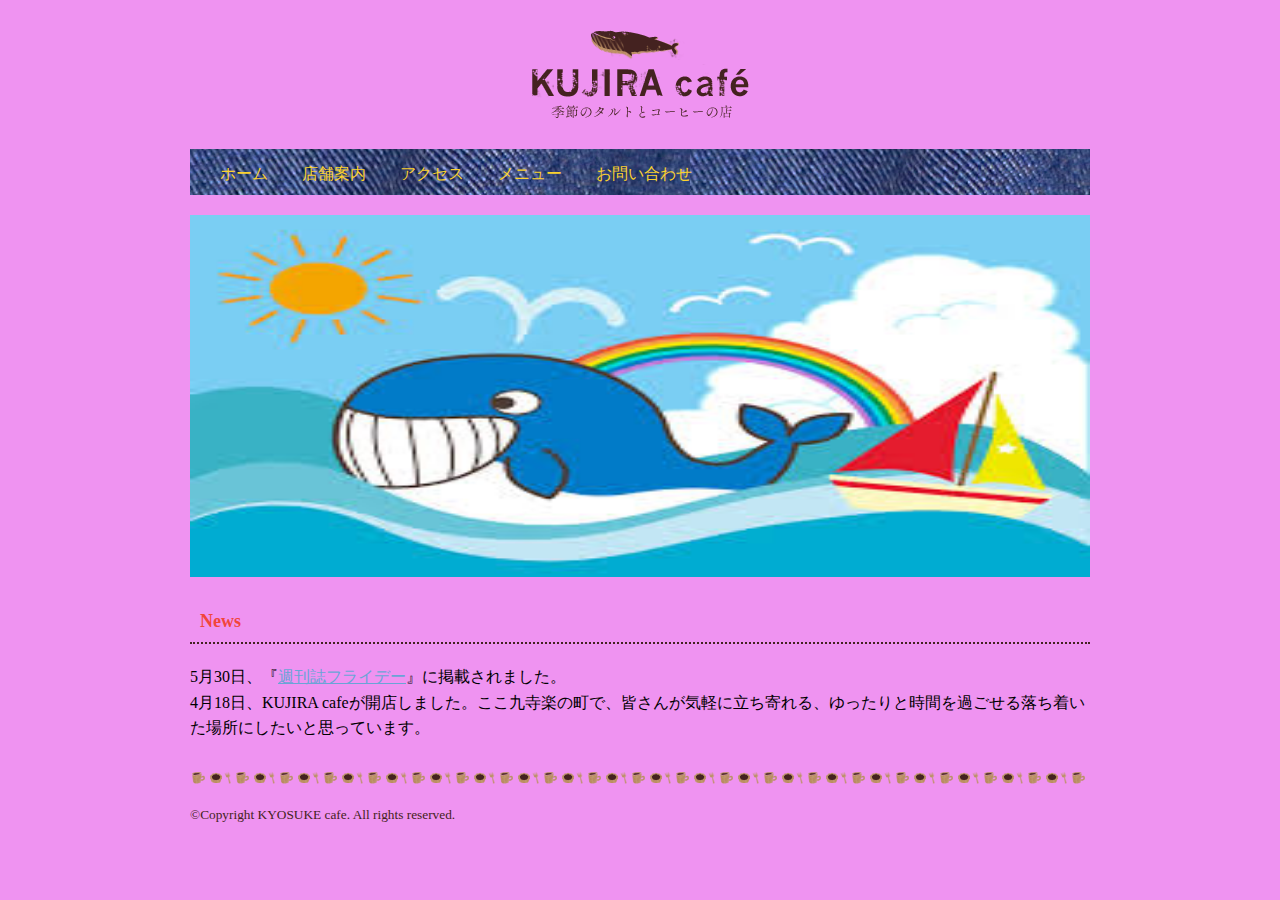
<file: docs/index.html>
﻿<!doctype html>
<html>
<head>
<meta charset="UTF-8">
<title>KUJIRA cafeへようこそ</title>
<link rel="stylesheet" type="text/css" href="css/style.css">
</head>
<body>
<div class="wrapper">
	<!-- ヘッダー -->
	<h1 id="logo"><a href="index.html"><img src="images/logo.png" width="217" height="89" alt="KUJIRA cafe"></a></h1>
	<ul id="nav">
		<li><a href="index.html">ホーム</a></li>
		<li><a href="about.html">店舗案内</a></li>
		<li><a href="access.html">アクセス</a></li>
		<li><a href="menu.html">メニュー</a></li>
		<li><a href="contact.html">お問い合わせ</a></li>
	</ul>
	<!-- ヘッダー ここまで -->
	<!-- メイン -->
	<div class="keyvisual">
		<img src="images/kujira.jpg" width="900" height="362" alt="">
	</div>
	<h2 id="news">News</h2>
	<p class="news_item">5月30日、『<a href="http://www.sbcr.jp" target="_blank">週刊誌フライデー</a>』に掲載されました。</p>
	<p class="news_item">4月18日、KUJIRA cafeが開店しました。ここ九寺楽の町で、皆さんが気軽に立ち寄れる、ゆったりと時間を過ごせる落ち着いた場所にしたいと思っています。</p>
	<!-- メイン ここまで -->
	<!-- フッター -->
	<div id="footer">
		<p>&copy;Copyright KYOSUKE cafe. All rights reserved.</p>
	</div>
	<!-- フッター ここまで -->
</div>
</body>
</html>
</file>
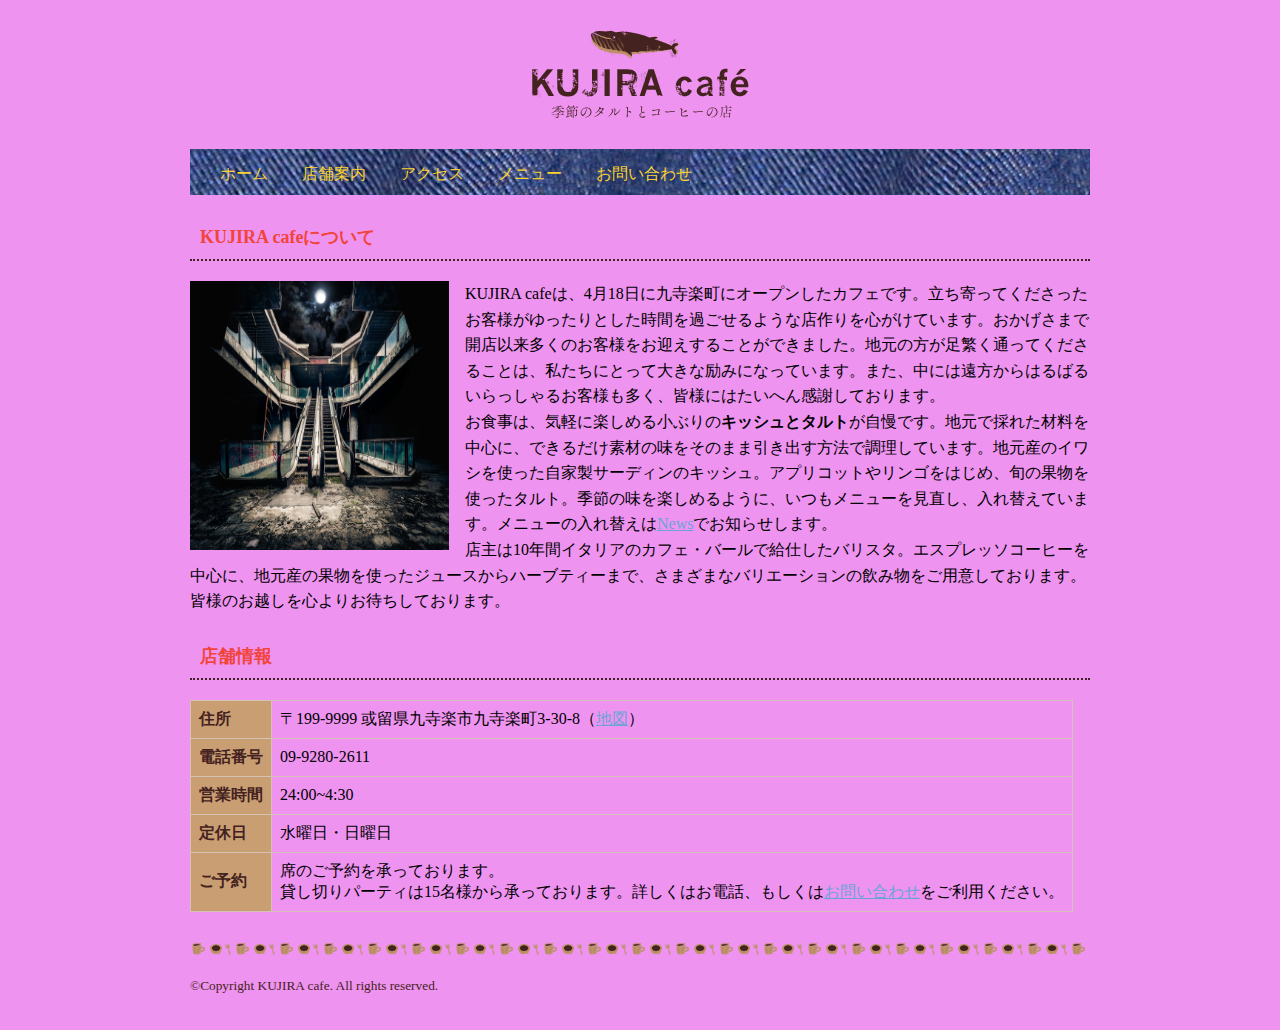
<file: docs/about.html>
<!doctype html>
<html>
<head>
<meta charset="UTF-8">
<title>KUJIRA cafeについて | KUJIRA cafe</title>
<link rel="stylesheet" type="text/css" href="css/style.css">
</head>
<body>
<div class="wrapper">
	<!-- ヘッダー -->
	<h1 id="logo"><a href="index.html"><img src="images/logo.png" width="217" height="89" alt="KUJIRA cafe"></a></h1>
	<ul id="nav">
		<li><a href="index.html">ホーム</a></li>
		<li><a href="about.html">店舗案内</a></li>
		<li><a href="access.html">アクセス</a></li>
		<li><a href="menu.html">メニュー</a></li>
		<li><a href="contact.html">お問い合わせ</a></li>
	</ul>
	<!-- ヘッダー ここまで -->
	<!-- メイン -->
	<h2>KUJIRA cafeについて</h2>
	<p class="float"><img src="images/tokyo.jpeg" width="259" height="269" alt="店舗写真">KUJIRA cafeは、4月18日に九寺楽町にオープンしたカフェです。立ち寄ってくださったお客様がゆったりとした時間を過ごせるような店作りを心がけています。おかげさまで開店以来多くのお客様をお迎えすることができました。地元の方が足繁く通ってくださることは、私たちにとって大きな励みになっています。また、中には遠方からはるばるいらっしゃるお客様も多く、皆様にはたいへん感謝しております。<br>
お食事は、気軽に楽しめる小ぶりの<strong>キッシュとタルト</strong>が自慢です。地元で採れた材料を中心に、できるだけ素材の味をそのまま引き出す方法で調理しています。地元産のイワシを使った自家製サーディンのキッシュ。アプリコットやリンゴをはじめ、旬の果物を使ったタルト。季節の味を楽しめるように、いつもメニューを見直し、入れ替えています。メニューの入れ替えは<a href="index.html#news">News</a>でお知らせします。<br>
店主は10年間イタリアのカフェ・バールで給仕したバリスタ。エスプレッソコーヒーを中心に、地元産の果物を使ったジュースからハーブティーまで、さまざまなバリエーションの飲み物をご用意しております。<br>
皆様のお越しを心よりお待ちしております。</p>
	<h2 class="clear">店舗情報</h2>
	<table class="info">
	<tr>
		<th>住所</th>
		<td>〒199-9999 或留県九寺楽市九寺楽町3-30-8（<a href="access.html">地図</a>）</td>
	</tr>
	<tr>
		<th>電話番号</th>
		<td>09-9280-2611</td>
	</tr>
	<tr>
		<th>営業時間</th>
		<td>24:00~4:30</td>
	</tr>
	<tr>
		<th>定休日</th>
		<td>水曜日・日曜日</td>
	</tr>
	<tr>
		<th>ご予約</th>
		<td>席のご予約を承っております。<br>
	貸し切りパーティは15名様から承っております。詳しくはお電話、もしくは<a href="contact.html">お問い合わせ</a>をご利用ください。</td>
	</tr>
	</table>
	<!-- メイン ここまで -->
	<!-- フッター -->
	<div id="footer">
		<p>&copy;Copyright KUJIRA cafe. All rights reserved.</p>
	</div>
	<!-- フッター ここまで -->
</div>
</body>
</html>
</file>
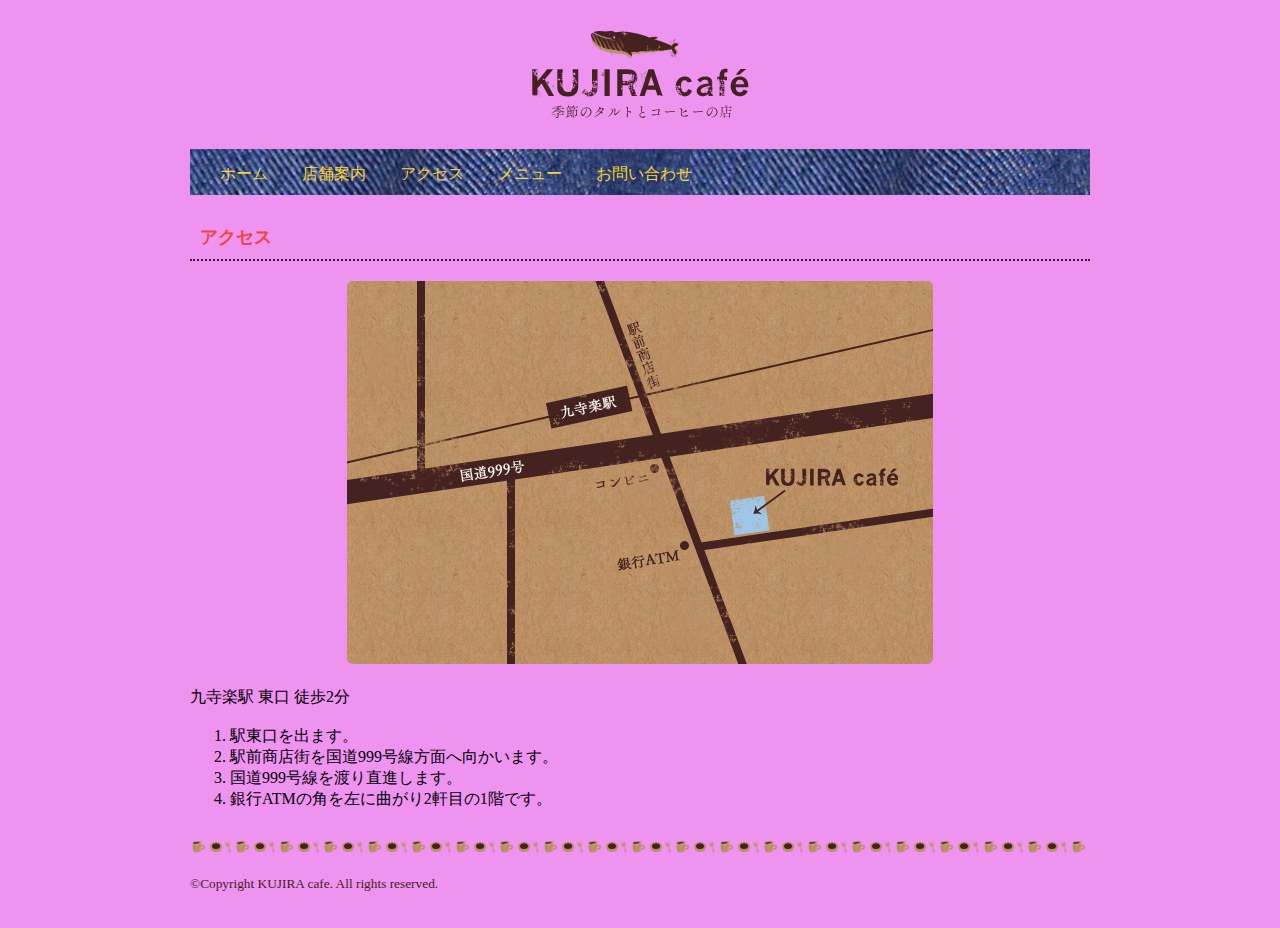
<file: docs/access.html>
<!doctype html>
<html>
<head>
<meta charset="UTF-8">
<title>アクセス | KUJIRA cafe</title>
<link rel="stylesheet" type="text/css" href="css/style.css">
</head>
<body>
<div class="wrapper">
	<!-- ヘッダー -->
	<h1 id="logo"><a href="index.html"><img src="images/logo.png" width="217" height="89" alt="KUJIRA cafe"></a></h1>
	<ul id="nav">
		<li><a href="index.html">ホーム</a></li>
		<li><a href="about.html">店舗案内</a></li>
		<li><a href="access.html">アクセス</a></li>
		<li><a href="menu.html">メニュー</a></li>
		<li><a href="contact.html">お問い合わせ</a></li>
	</ul>
	<!-- ヘッダー ここまで -->
	<!-- メイン -->
	<h2>アクセス</h2>
	<div class="map"><img src="images/map.png" width="586" height="383" alt="地図"></div>
	<p>九寺楽駅 東口 徒歩2分</p>
	<ol>
		<li>駅東口を出ます。</li>
		<li>駅前商店街を国道999号線方面へ向かいます。</li>
		<li>国道999号線を渡り直進します。</li>
		<li>銀行ATMの角を左に曲がり2軒目の1階です。</li>
	</ol>
	<!-- メイン ここまで -->
	<!-- フッター -->
	<div id="footer">
		<p>&copy;Copyright KUJIRA cafe. All rights reserved.</p>
	</div>
	<!-- フッター ここまで -->
</div>
</body>
</html>
</file>
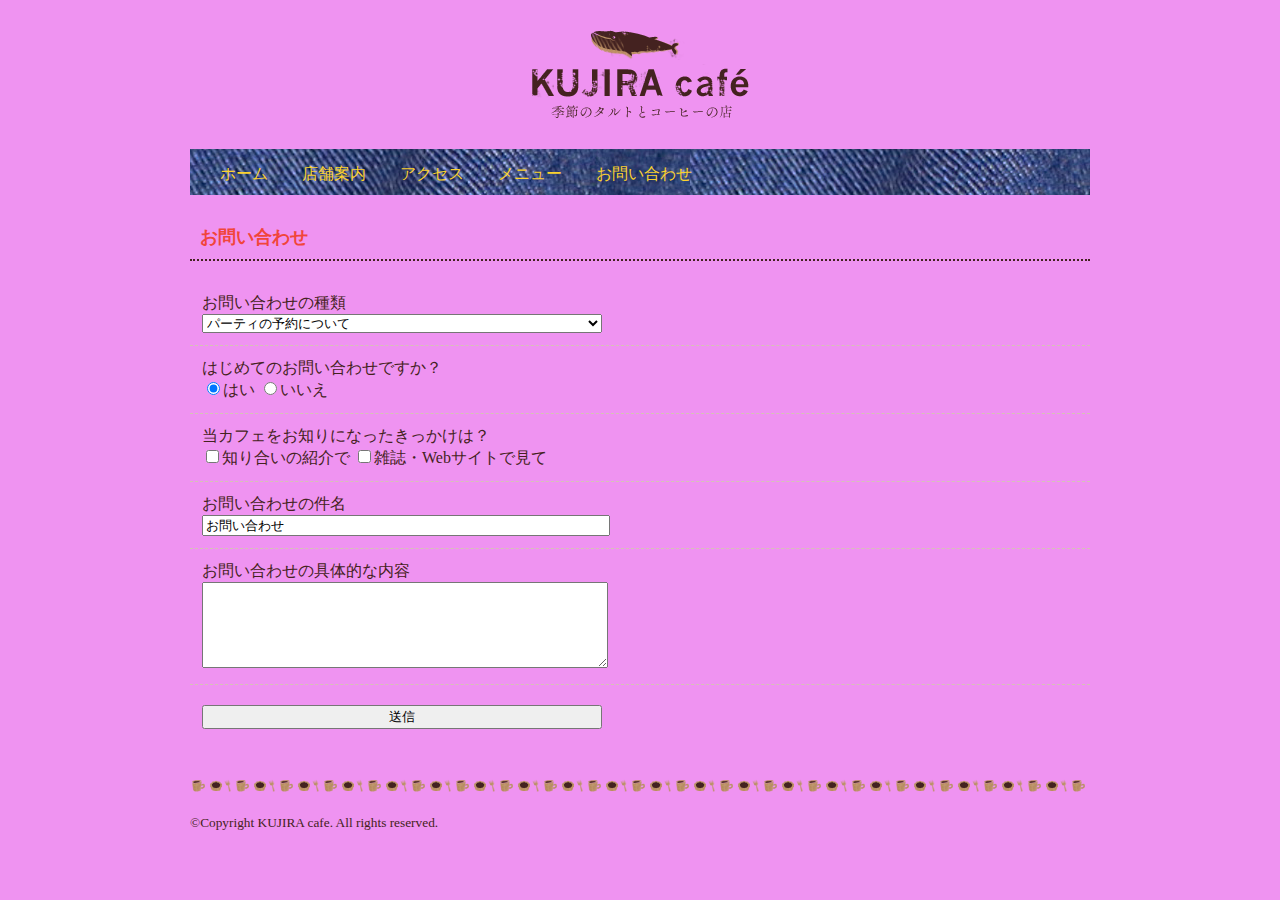
<file: docs/contact.html>
<!doctype html>
<html>
<head>
<meta charset="UTF-8">
<title>お問い合わせ | KUJIRA cafe</title>
<link rel="stylesheet" type="text/css" href="css/style.css">
</head>
<body>
<div class="wrapper">
	<!-- ヘッダー -->
	<h1 id="logo"><a href="index.html"><img src="images/logo.png" width="217" height="89" alt="KUJIRA cafe"></a></h1>
	<ul id="nav">
		<li><a href="index.html">ホーム</a></li>
		<li><a href="about.html">店舗案内</a></li>
		<li><a href="access.html">アクセス</a></li>
		<li><a href="menu.html">メニュー</a></li>
		<li><a href="contact.html">お問い合わせ</a></li>
	</ul>
	<!-- ヘッダー ここまで -->
	<!-- メイン -->
	<h2>お問い合わせ</h2>
	<form method="GET" action="result.html">
		<div>
			<label for="kind">お問い合わせの種類</label><br>
			<select id="kind" name="kind">
				<option value="reservation">パーティの予約について</option>
				<option value="contact">一般的な問い合わせ</option>
			</select>
		</div>
		<div>
			<label>はじめてのお問い合わせですか？</label><br>
			<label><input type="radio" name="first" value="yes" checked>はい</label>
			<label><input type="radio" name="first" value="no">いいえ</label>
		</div>
		<div>
			<label>当カフェをお知りになったきっかけは？</label><br>
			<label><input type="checkbox" name="how" value="friends">知り合いの紹介で</label>
			<label><input type="checkbox" name="how" value="magazine">雑誌・Webサイトで見て</label>
		</div>
		<div>
			<label>お問い合わせの件名<br>
			<input type="text" name="subject" value="お問い合わせ">
			</label>
		</div>
		<div>
			<label>お問い合わせの具体的な内容<br>
			<textarea name="message"></textarea>
			</label>
		</div>
		<input type="submit" id="title" name="submit" value="送信">
	</form>
	<!-- メイン ここまで -->
	<!-- フッター -->
	<div id="footer">
		<p>&copy;Copyright KUJIRA cafe. All rights reserved.</p>
	</div>
	<!-- フッター ここまで -->
</div>
</body>
</html>
</file>
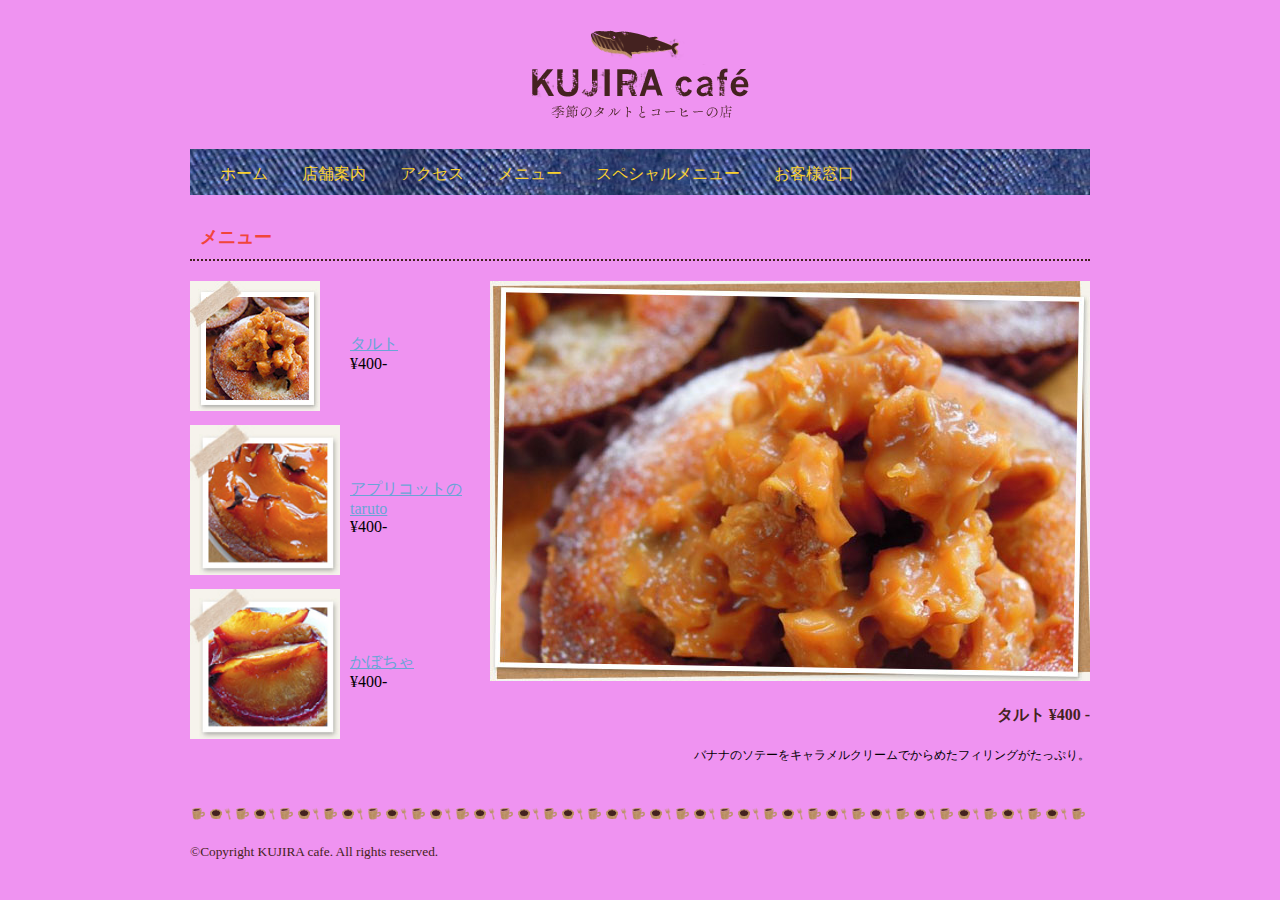
<file: docs/menu.html>
<!doctype html>
<html>
<head>
<meta charset="UTF-8">
<title>クジラカフェ | KUJIRAcafe</title>
<link rel="stylesheet" type="text/css" href="css/style.css">
</head>
<body>
<div class="wrapper">
	<!-- ヘッダー -->
	<h1 id="logo"><a href="index.html"><img src="images/logo.png" width="217" height="89" alt="KUJIRA cafe"></a></h1>
	<ul id="nav">
		<li><a href="index.html">ホーム</a></li>
		<li><a href="about.html">店舗案内</a></li>
		<li><a href="access.html">アクセス</a></li>
		<li><a href="menu.html">メニュー</a></li>
        <selection id="nav_spe">
          <li><a href="special_menu.html">スペシャルメニュー</a></li>
        </selection>
		<li><a href="contact.html">お客様窓口</a></li>
	</ul>
	<!-- ヘッダー ここまで -->
	<!-- メイン -->
	<h2>メニュー</h2>
	<div class="menu_block">
		<div class="menu_left">
			<table class="menu_all">
				<tr>
					<td class="photo">
						<a href="menu.html"><img src="images/menu-thumbnail1.jpg" width="130" height="130" alt=""></a>
					</td>
					<td>
						<a href="menu.html">タルト</a><br>&yen;400-
					</td>
				</tr>
				<tr>
					<td class="photo">
						<a href="menu2.html"><img src="images/menu-thumbnail2.jpg" width="150" height="150" alt=""></a>
					</td>
					<td>
						<a href="menu2.html">アプリコットのtaruto</a><br>&yen;400-
					</td>
				</tr>
				<tr>
					<td class="photo">
						<a href="menu3.html"><img src="images/menu-thumbnail3.jpg" width="150" height="150" alt=""></a>
					</td>
					<td>
						<a href="menu3.html">かぼちゃ</a><br>&yen;400-
					</td>
				</tr>
			</table>
		</div>
		<div class="menu_right">
			<img src="images/menu-photo1.jpg" width="600" height="400" alt="">
			<h3>タルト &yen;400
				
				-</h3>
			<p>バナナのソテーをキャラメルクリームでからめたフィリングがたっぷり。</p>
		</div>
	</div>
	<!-- メイン ここまで -->
	<!-- フッター -->
	<div id="footer">
		<p>&copy;Copyright KUJIRA cafe. All rights reserved.</p>
	</div>
	<!-- フッター ここまで -->
</div>
</body>
</html>
</file>
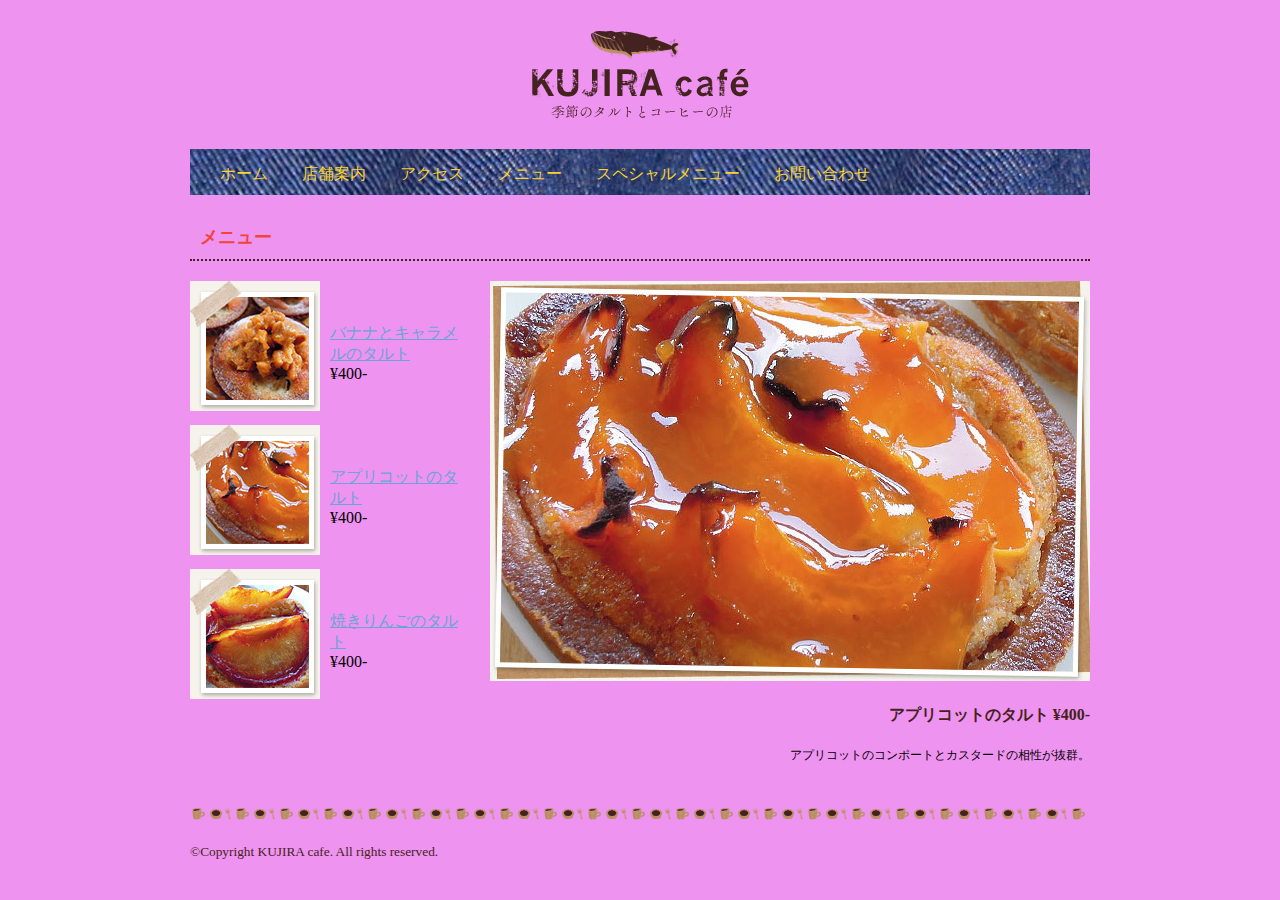
<file: docs/menu2.html>
<!doctype html>
<html>
<head>
<meta charset="UTF-8">
<title>アプリコットのタルト | KUJIRA cafe</title>
<link rel="stylesheet" type="text/css" href="css/style.css">
</head>
<body>
<div class="wrapper">
	<!-- ヘッダー -->
	<h1 id="logo"><a href="index.html"><img src="images/logo.png" width="217" height="89" alt="KUJIRA cafe"></a></h1>
	<ul id="nav">
		<li><a href="index.html">ホーム</a></li>
		<li><a href="about.html">店舗案内</a></li>
		<li><a href="access.html">アクセス</a></li>
		<li><a href="menu.html">メニュー</a></li>
		<li><a href="menu.html">スペシャルメニュー</a></li>
		<li><a href="contact.html">お問い合わせ</a></li>
	</ul>
	<!-- ヘッダー ここまで -->
	<!-- メイン -->
	<h2>メニュー</h2>
	<div class="menu_block">
		<div class="menu_left">
			<table class="menu_all">
				<tr>
					<td class="photo">
						<a href="menu.html"><img src="images/menu-thumbnail1.jpg" width="130" height="130" alt=""></a>
					</td>
					<td>
						<a href="menu.html">バナナとキャラメルのタルト</a><br>&yen;400-
					</td>
				</tr>
				<tr>
					<td class="photo">
						<a href="menu2.html"><img src="images/menu-thumbnail2.jpg" width="130" height="130" alt=""></a>
					</td>
					<td>
						<a href="menu2.html">アプリコットのタルト</a><br>&yen;400-
					</td>
				</tr>
				<tr>
					<td class="photo">
						<a href="menu3.html"><img src="images/menu-thumbnail3.jpg" width="130" height="130" alt=""></a>
					</td>
					<td>
						<a href="menu3.html">焼きりんごのタルト</a><br>&yen;400-
					</td>
				</tr>
			</table>
		</div>
		<div class="menu_right">
			<img src="images/menu-photo2.jpg" width="600" height="400" alt="">
			<h3>アプリコットのタルト &yen;400-</h3>
			<p>アプリコットのコンポートとカスタードの相性が抜群。</p>
		</div>
	</div>
	<!-- メイン ここまで -->
	<!-- フッター -->
	<div id="footer">
		<p>&copy;Copyright KUJIRA cafe. All rights reserved.</p>
	</div>
	<!-- フッター ここまで -->
</div>
</body>
</html>
</file>
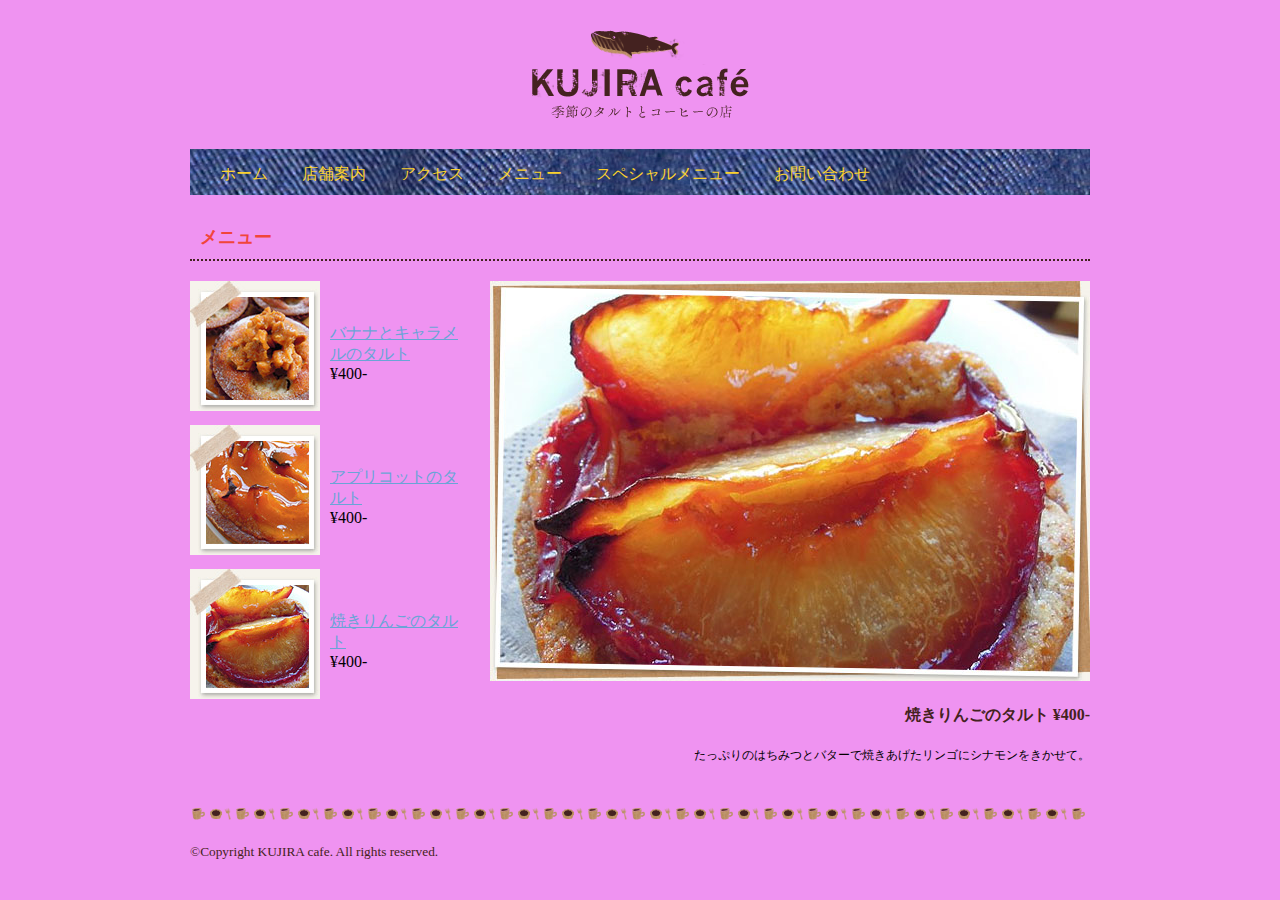
<file: docs/menu3.html>
<!doctype html>
<html>
<head>
<meta charset="UTF-8">
<title>焼きりんごのタルト | KUJIRA cafe</title>
<link rel="stylesheet" type="text/css" href="css/style.css">
</head>
<body>
<div class="wrapper">
	<!-- ヘッダー -->
	<h1 id="logo"><a href="index.html"><img src="images/logo.png" width="217" height="89" alt="KUJIRA cafe"></a></h1>
	<ul id="nav">
		<li><a href="index.html">ホーム</a></li>
		<li><a href="about.html">店舗案内</a></li>
		<li><a href="access.html">アクセス</a></li>
		<li><a href="menu.html">メニュー</a></li>
		<li><a href="menu.html">スペシャルメニュー</a></li>
		<li><a href="contact.html">お問い合わせ</a></li>
	</ul>
	<!-- ヘッダー ここまで -->
	<!-- メイン -->
	<h2>メニュー</h2>
	<div class="menu_block">
		<div class="menu_left">
			<table class="menu_all">
				<tr>
					<td class="photo">
						<a href="menu.html"><img src="images/menu-thumbnail1.jpg" width="130" height="130" alt=""></a>
					</td>
					<td>
						<a href="menu.html">バナナとキャラメルのタルト</a><br>&yen;400-
					</td>
				</tr>
				<tr>
					<td class="photo">
						<a href="menu2.html"><img src="images/menu-thumbnail2.jpg" width="130" height="130" alt=""></a>
					</td>
					<td>
						<a href="menu2.html">アプリコットのタルト</a><br>&yen;400-
					</td>
				</tr>
				<tr>
					<td class="photo">
						<a href="menu3.html"><img src="images/menu-thumbnail3.jpg" width="130" height="130" alt=""></a>
					</td>
					<td>
						<a href="menu3.html">焼きりんごのタルト</a><br>&yen;400-
					</td>
				</tr>
			</table>
		</div>
		<div class="menu_right">
			<img src="images/menu-photo3.jpg" width="600" height="400" alt="">
			<h3>焼きりんごのタルト &yen;400-</h3>
			<p>たっぷりのはちみつとバターで焼きあげたリンゴにシナモンをきかせて。</p>
		</div>
	</div>
	<!-- メイン ここまで -->
	<!-- フッター -->
	<div id="footer">
		<p>&copy;Copyright KUJIRA cafe. All rights reserved.</p>
	</div>
	<!-- フッター ここまで -->
</div>
</body>
</html>
</file>
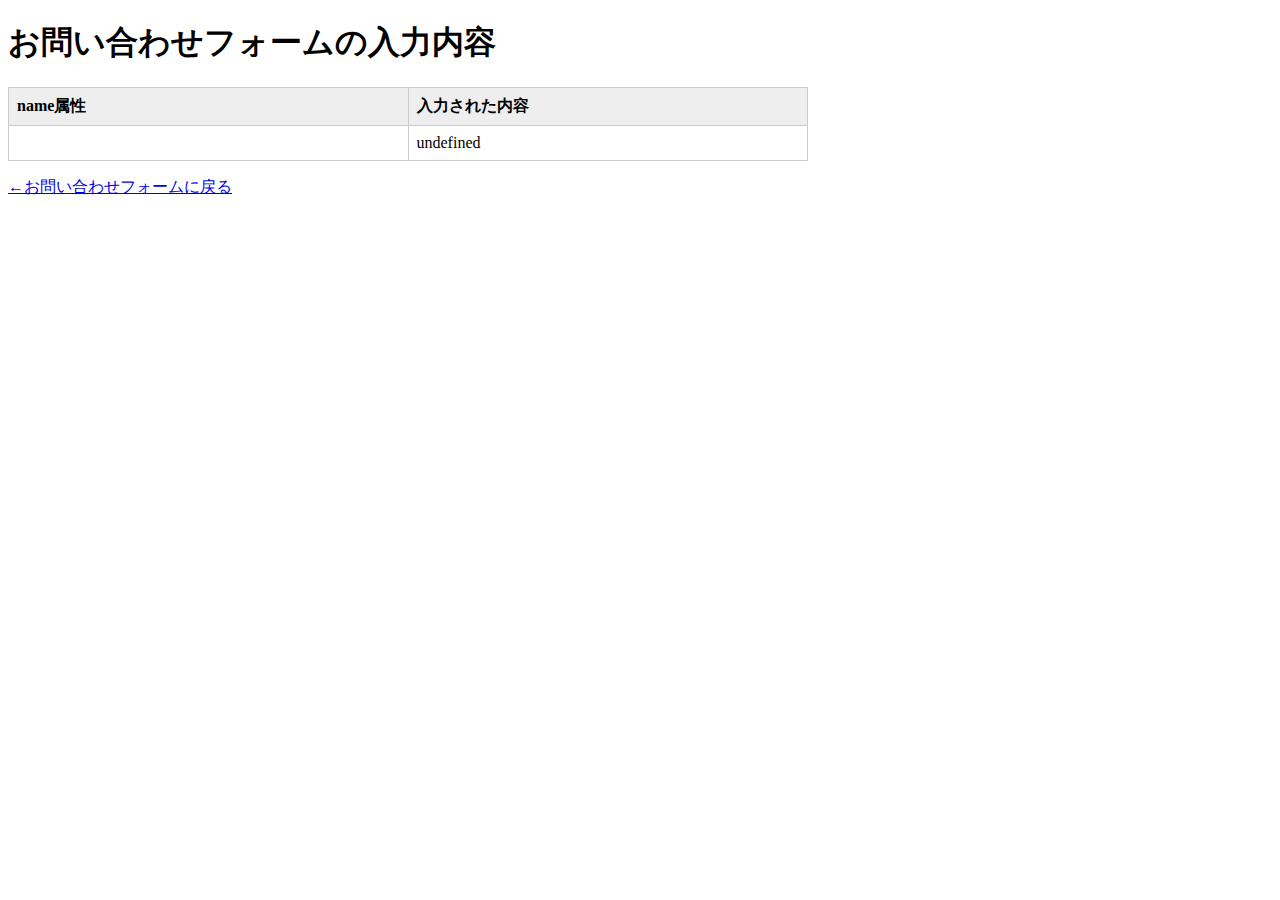
<file: docs/result.html>
<!doctype html>
<html>
<head>
<meta charset="UTF-8">
<title>お問い合わせの入力内容</title>
<style>
#result {
	width: 800px;
	border: 1px solid #cccccc;
	border-collapse: collapse;
}
#result th,
#result td {
	padding: 0.5em;
	border: 1px solid #cccccc;
	text-align: left;
	vertical-align: top;
}
#result th {
	width: 100px;
	background-color: #eeeeee;
}
#result td {
}
</style>
<script>
window.onload = function() {
	var params = decodeURI(location.search);
	params = params.substring(1);
	var paramArray = [];
	paramArray = params.split("&");
	var tableContent = "";
	for(var i in paramArray) {
		var dataStr = paramArray[i];
		var keyValue = [];
		keyValue = dataStr.split("=");
		var tr = document.createElement("tr");
		var tdName = document.createElement("td");
		tdName.innerHTML = keyValue[0];
		var tdValue = document.createElement("td");
		tdValue.innerHTML = keyValue[1];
		tr.appendChild(tdName);
		tr.appendChild(tdValue);
		var e = document.getElementById("test");
		e.appendChild(tr);
	}
};

</script>
</head>
<body>
<h1>お問い合わせフォームの入力内容</h1>
<table id="result">
	<tbody id="test">
	<tr><th>name属性</th><th>入力された内容</th></tr>
	</tbody>
</table>
<p><a href="contact.html">←お問い合わせフォームに戻る</a></p>
</body>
</html>
</file>
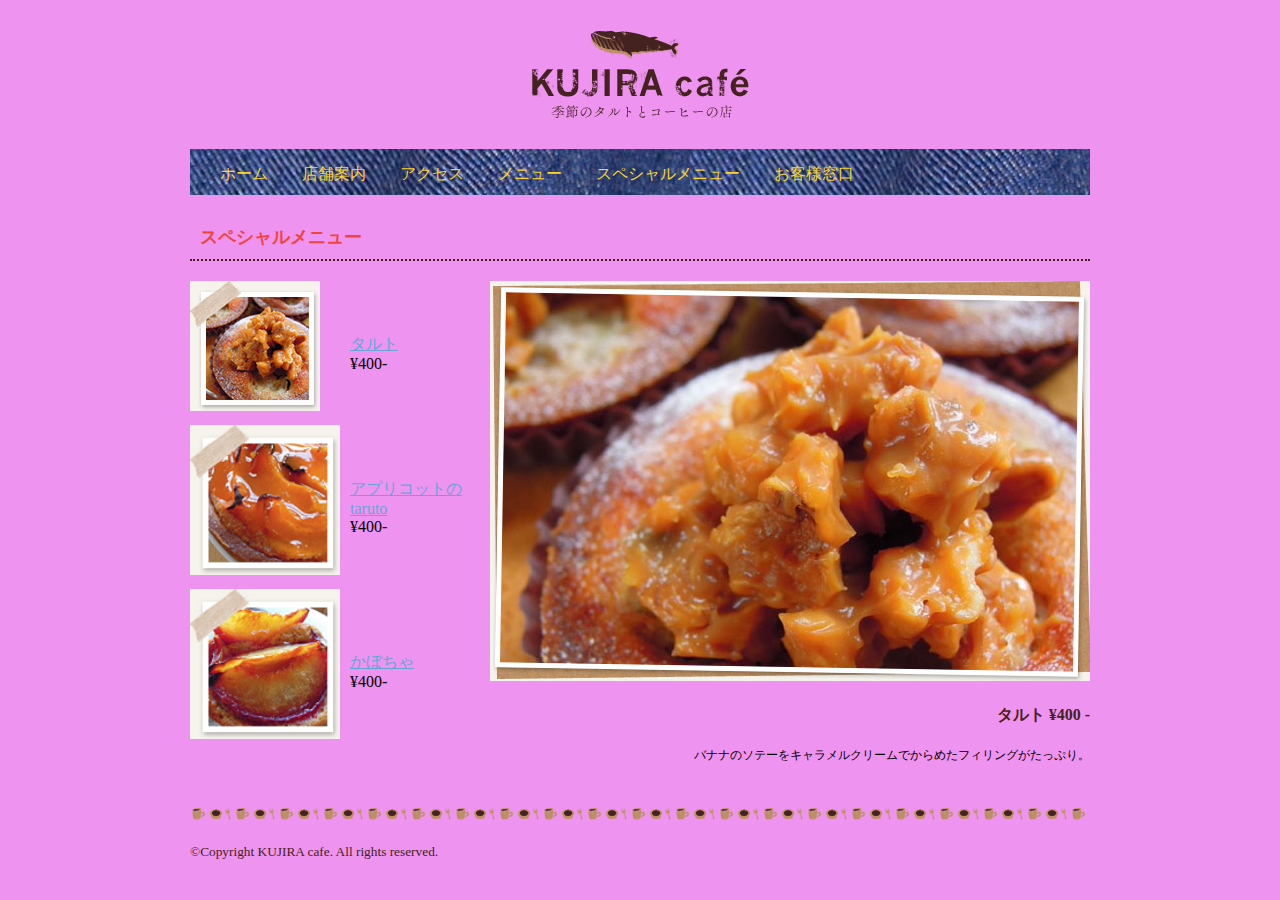
<file: docs/special_menu.html>
<!doctype html>
<html>
<head>
<meta charset="UTF-8">
<title>クジラカフェ | KUJIRAcafe</title>
<link rel="stylesheet" type="text/css" href="css/style.css">
</head>
<body>
<div class="wrapper">
	<!-- ヘッダー -->
	<h1 id="logo"><a href="index.html"><img src="images/logo.png" width="217" height="89" alt="KUJIRA cafe"></a></h1>
	<ul id="nav">
		<li><a href="index.html">ホーム</a></li>
		<li><a href="about.html">店舗案内</a></li>
		<li><a href="access.html">アクセス</a></li>
		<li><a href="menu.html">メニュー</a></li>
		<li><a href="menu.html">スペシャルメニュー</a></li>
		<li><a href="contact.html">お客様窓口</a></li>
	</ul>
	<!-- ヘッダー ここまで -->
	<!-- メイン -->
	<h2>スペシャルメニュー</h2>
	<div class="menu_block">
		<div class="menu_left">
			<table class="menu_all">
				<tr>
					<td class="photo">
						<a href="menu.html"><img src="images/menu-thumbnail1.jpg" width="130" height="130" alt=""></a>
					</td>
					<td>
						<a href="menu.html">タルト</a><br>&yen;400-
					</td>
				</tr>
				<tr>
					<td class="photo">
						<a href="menu2.html"><img src="images/menu-thumbnail2.jpg" width="150" height="150" alt=""></a>
					</td>
					<td>
						<a href="menu2.html">アプリコットのtaruto</a><br>&yen;400-
					</td>
				</tr>
				<tr>
					<td class="photo">
						<a href="menu3.html"><img src="images/menu-thumbnail3.jpg" width="150" height="150" alt=""></a>
					</td>
					<td>
						<a href="menu3.html">かぼちゃ</a><br>&yen;400-
					</td>
				</tr>
			</table>
		</div>
		<div class="menu_right">
			<img src="images/menu-photo1.jpg" width="600" height="400" alt="">
			<h3>タルト &yen;400
				
				-</h3>
			<p>バナナのソテーをキャラメルクリームでからめたフィリングがたっぷり。</p>
		</div>
	</div>
	<!-- メイン ここまで -->
	<!-- フッター -->
	<div id="footer">
		<p>&copy;Copyright KUJIRA cafe. All rights reserved.</p>
	</div>
	<!-- フッター ここまで -->
</div>
</body>
</html>
</file>
<file: docs/css/style.css>
@charset "utf-8";

/* すべてのWebページに適用される */
body {
	margin: 0 0 0 0;
	padding: 0 0 0 0;
	background-color: #EF93F1;
}
.wrapper {
	margin: 0 auto 0 auto;
	width: 900px;
}
h2 {
	color: #F1453B;
	font-size: 18px;
	border-bottom-width: 2px;
	border-bottom-style: dotted;
	border-bottom-color: #442220;
	margin-top: 20px;
	margin-right: 0px;
	margin-bottom: 20px;
	margin-left: 0px;
	padding-top: 10px;
	padding-right: 10px;
	padding-bottom: 10px;
	padding-left: 10px;
}
p {
	line-height: 160%;
}
a:link {
	color:#6aa4d6;
}
a:visited {
	color:#6aa4d6;
}
a:hover {
	color: #4f7697;
}
a:active {
	color: #aed3f2;
}
h1 {
	margin: 30px 0 30px 0;
	padding: 0 0 0 0;
	line-height: 0;
	text-align: center;
}
img {
	border-style: none;
}

/* すべてのページに適用 - navまわり - */
#nav li {
	display: inline;
	list-style-type: none;
	padding-right: 30px;
}
#nav {
    margin: 0 0 0 0;
    padding: 15px 30px 10px 30px;
    background-image: url(../images/920_s.jpg);
}
#nav li a:link {
	color: #FBD22E;
	text-decoration: none;
}
#nav li a:visited {
	color: #FBD22E;
	text-decoration: none;
}
#nav li a:hover {
	color: #FF4CE2;
	text-decoration: none;
}
#nav_spe li a:hover {
    color: #F50000;
    text-decoration: none;
}
#nav li a:active {
	color: #FBD22E;
	text-decoration: none;
}

/* すべてのページに適用 - footer - */
#footer{
	background-image: url(../images/footer-bg.png);
	background-repeat: repeat-x;
	margin-top: 30px;
	padding:20px 0 20px 0;
	font-size: smaller;
	color: #442220;
}

/* 個別のスタイル */
/* index.html */
.news_item {
	margin: 0 0 0 0;
}
.keyvisual {
	margin: 20px 0 0 0;
}

/* about.html */
.float img {
	float: left;
	padding-right: 1em;
}
.clear {
	clear: both;
}
table.info {
	border-collapse: collapse;
	border: 1px solid #b78c5f;
}
table.info th, table.info td {
	padding: 8px 8px 8px 8px;
	border: 1px solid #d6c2b5;
	text-align: left;
	vertical-align: middle;
}
table.info th {
	background-color: #c99e73;
	color: #442220;
}

/* menu.html */
.menu_block {
	overflow: hidden;
	zoom: 1;
}
.menu_left {
	float: left;
	width: 280px;
	margin-right:20px;
}
.menu_right {
	float: left;
	width: 600px;
}
table.menu_all {
	border: none;
	border-collapse: collapse;
}
table.menu_all td {
	padding: 0;
}
table.menu_all td.photo {
	padding: 0 10px 10px 0;
}
.menu_right h3 {
	margin: 20px 0;
	text-align: right;
	font-size: 16px;
	color: #442220;
}
.menu_right p {
	text-align: right;
	font-size: 12px;
}

/* access.html */
div.map {
	text-align: center;
}

/* contact.html */
form div {
	padding:12px;
	border-bottom: 1px dashed #d6c2b5;
}
select {
	width: 30em;
}
label {
	color: #442220;
}
input[name=subject] {
	width:30em;
}
textarea {
	width: 30em;
	height: 6em;
}
input[type=submit] {
	margin: 20px 12px;
	width: 30em;
}
</file>
